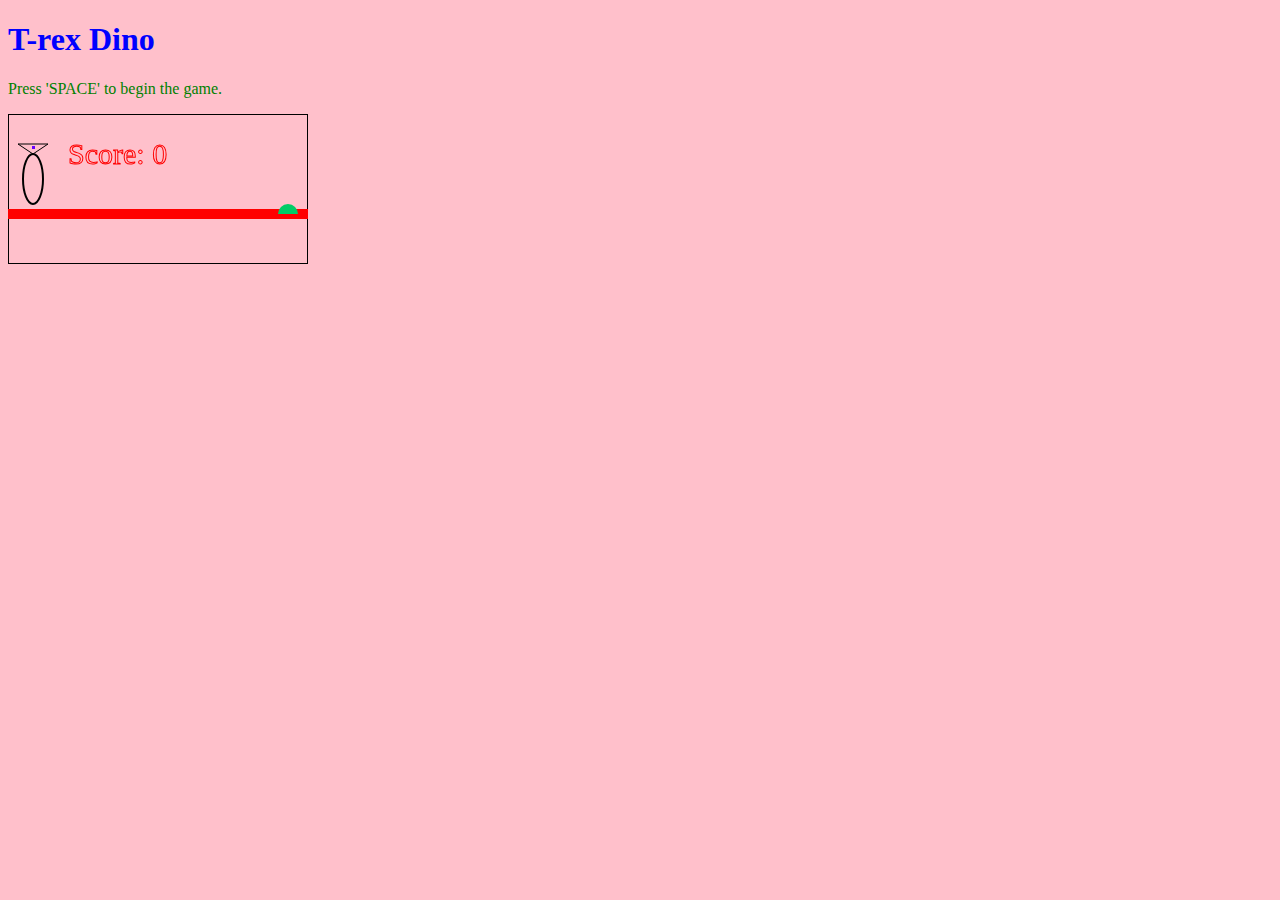
<file: index.html>
<!DOCTYPE html>
<html lang="en" dir="ltr">
  <head>
    <meta charset="utf-8">
    <title>Dino</title>
    <!-- <link rel="stylesheet" href="styles.css"> -->
    <style >
      body {
        background-color: pink;
      }
      h1 {
        color: blue;
      }

      p {
        color: green;
      }
    </style>
  </head>
  <body>
    <h1>T-rex Dino</h1>
    <p>Press 'SPACE' to begin the game.</p>
    <!-- <div id="myDiv">
      div css
    </div> -->
    <canvas id="canvas" height="150" width="300">
    </canvas>
    <!-- <script src="index.js"> -->
    <!-- </script> -->
    <script type="text/javascript">
    // var offset = 0
    var floorHeight = 100
    var playerX = 10
    var playerY = floorHeight
    var playerWidth = 30
    var playerHeight = 70

    var jump = false
    var speed = 0
    var acceleration = 9.8
    var jumpSpeed = -20

    var obstacles = []
    var freqMin = 10
    var freqMax = 20
    var spawnInterval = 0

    var obstacleRadius = 10;

    var obsV = -10;

    var score = 0;

    var gg = false;

    // function border() {
    //   document.getElementById("myDiv").style.border = "thick solid #0000FF";
    //
    // }

    function drawplayer(ctx) {
        ctx.strokeStyle = 'black';
        ctx.lineWidth = 1;
        ctx.beginPath();

        var path=new Path2D();
        var headOffset = (floorHeight-playerY) * 0.5;

        path.moveTo(playerX,playerY+headOffset-playerHeight);
        path.lineTo(playerX+playerWidth/2,playerY+headOffset-playerHeight+playerWidth/3);
        path.lineTo(playerX+playerWidth,playerY+headOffset-playerHeight);
        path.lineTo(playerX,playerY+headOffset-playerHeight);
        // ctx.fill(path);
        ctx.stroke(path);

        ctx.beginPath();
        ctx.strokeStyle = '#6600ff';
        ctx.lineWidth = 2;

        ctx.rect(playerX+playerWidth/2, playerY-playerHeight+3, 1, 1);
        // ctx.fill();
        ctx.stroke();

        ctx.beginPath();
        ctx.strokeStyle = 'black';
        ctx.lineWidth = 2;

        ctx.ellipse(playerX+playerWidth/2, playerY-playerHeight/2, 10, 25, 0, 0, Math.PI*2);
        // ctx.fill();
        ctx.stroke();

    }

    function drawObstacles(ctx) {
      for (var i=0; i<obstacles.length; i++) {
        ctx.beginPath();
        ctx.fillStyle = '#00cc66';
        ctx.arc(obstacles[i], floorHeight, obstacleRadius, Math.PI, Math.PI*2)
        ctx.fill();


      }
    }

    function spawnObstacles() {
      // obstacles' spawning depends on the canvas size
      const canvas = document.querySelector('#canvas');
      if (spawnInterval<=0) {
        // console.log('Spawning an obstacle.')
        // start from outside of the canvas, all the positions
        obstacles.push(canvas.width+obstacleRadius);
        spawnInterval = parseInt(freqMin + (freqMax - freqMin)* Math.random());
      } else {
        // count down to 0 until the next obstable spawning
        spawnInterval--;
      }


    }


    function draw() {
        const canvas = document.querySelector('#canvas');
        // var canvas = document.getElementById("canvas");
        if (!canvas.getContext) {
            return;
        }

        const ctx = canvas.getContext("2d");

        ctx.clearRect(0, 0, canvas.width, canvas.height);
        ctx.beginPath();
        ctx.rect(0, 0, canvas.width, canvas.height);
        ctx.stroke();


        // set line stroke and line width
        ctx.strokeStyle = 'red';
        ctx.lineWidth = 10;

        // draw a red line
        ctx.beginPath();
        // set the initial position
        // ctx.moveTo(offset+0, (y+canvas.height)/2);
        // ctx.lineTo(offset+canvas.width, (y+canvas.height)/2);
        // ctx.stroke();
        ctx.moveTo(0, floorHeight);
        ctx.lineTo(canvas.width, floorHeight);
        ctx.stroke();

        ctx.lineWidth = 1;
        ctx.font = '30px verdana';
        ctx.strokeText('Score: '+score, 60, 50);

        drawplayer(ctx);
        drawObstacles(ctx);

        if (gg) {
          ctx.fillStyle = 'blue';
          ctx.lineWidth = 1;
          ctx.font = '20px verdana';
          ctx.fillText('Game over, well done!', 50, 80);

        }

    }

    function handlerPlayerInput() {
      // restart the game
      if (gg && jump) {
        playerY = floorHeight;
        speed = 0;
        score = 0;
        obstacles = [];
        jump = false;
        gg = false;
        // end the func here
        return;
      }
      if (jump && playerY == floorHeight) {
        speed = jumpSpeed;
        jump = false;

      }
    }

    function updatePlayerPos() {
      playerY += speed;
      speed += acceleration;
      // >= below the floor 0 -> 100 top-down
      if (playerY >= floorHeight) {
        playerY = floorHeight;
        speed = 0;
      }

    }

    function updateObstacles() {
      for (var i=obstacles.length-1; i>=0; i--) {
        obstacles[i] += obsV;
        // going backwards to avoid indices not matchable
        // when the obstacle is approaching the left edge -- 0
        if (obstacles[i] < -obstacleRadius) {
            // remove one from the array in each position
            obstacles.splice(i, 1);
            score += 1;
        }
      }

    }


    function detectCollision() {
        var npcColliWid = 4;
        var npcL = playerX+playerWidth/2-npcColliWid;
        var npcR = playerX+playerWidth/2+npcColliWid;
        var npcB = playerY;


        for (var i=0; i<obstacles.length; i++) {
          var obsL = obstacles[i]-obstacleRadius;
          var obsR = obstacles[i]+obstacleRadius;
          var obsT = floorHeight-obstacleRadius;

          if (npcL<=obsR && npcR>=obsL && npcB>=obsT) {
            gg = true;
            break;
          }
        }
    }


    function gameTick() {

        // offset += 10;
        // if (offset > 500)
        //   offset=0;
        handlerPlayerInput();
        if (!gg) {
          updatePlayerPos();
          spawnObstacles();
          updateObstacles();
          detectCollision();
        }

          draw();

    }

    document.addEventListener('keydown', (event) => {
      if (event.key === " ") {
        console.log('Jump');
        jump = true;
      }
    }, false);


    // 100=1 millisecond 1000=1 second
    setInterval(function(){gameTick()},200);



    // end

    </script>


  </body>
</html>
</file>
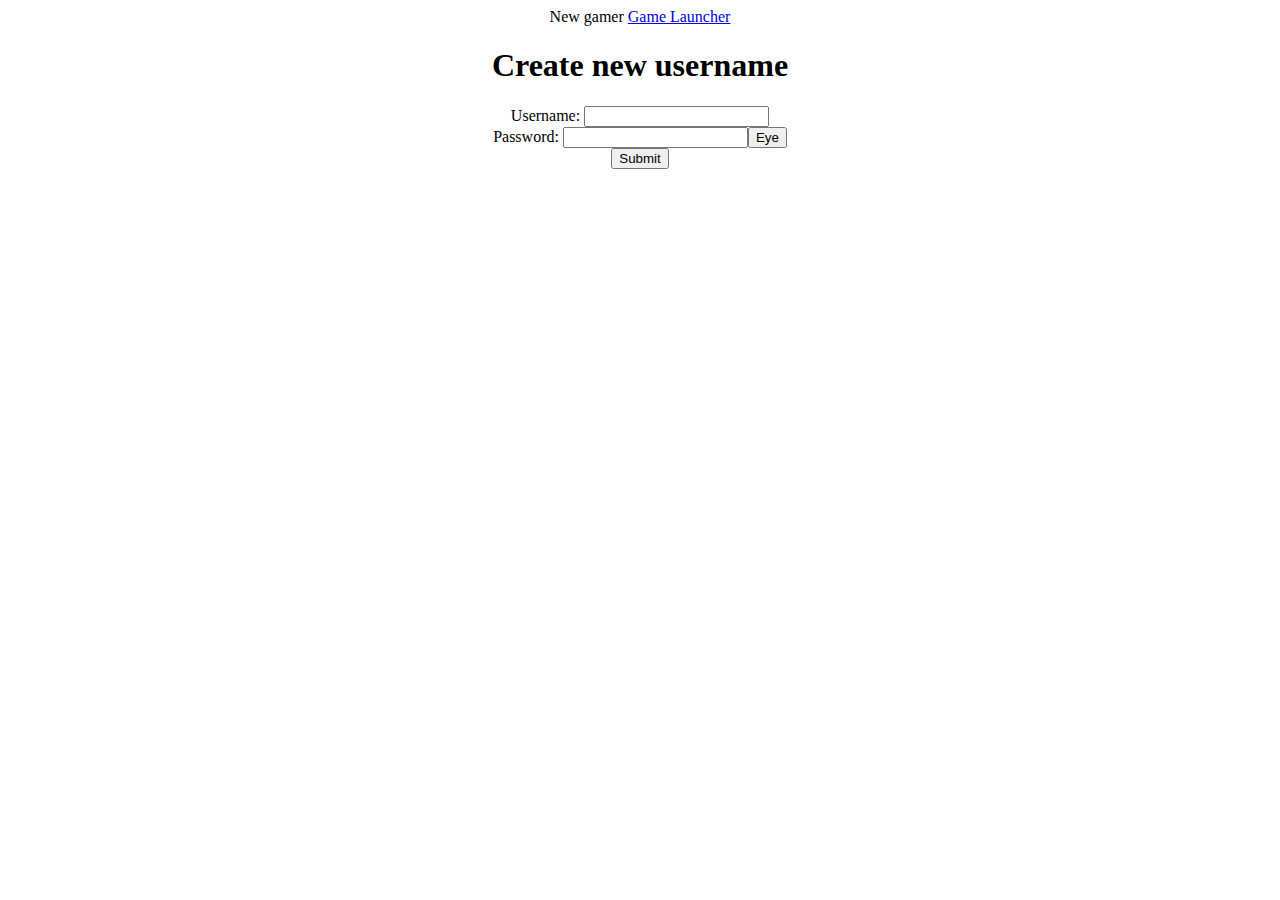
<file: CreateUsername.html>
<html>
<head>
<title>New Gamer</title>
</head>
<body>
	<!-- ajax asychronous js and xml library
	use xml http request object to send json, xml, html to server -->
<script src="http://ajax.googleapis.com/ajax/libs/jquery/1.7.1/jquery.min.js">
</script>
<script type="text/javascript">



function toggleShowPassword()
{
	if (document.getElementById("password").type == "password")
	{
		document.getElementById("password").type = "text";
	}
	else
	{
		document.getElementById("password").type = "password";
	}
}

// function isUsernameTaken(userName)
// {
// 	for (var i=0; i<window.localStorage.length; i++)
// 	{
// 		if (window.localStorage.key(i) == userName)
// 			return true;
// 	}
//
// 	return false;
// }

function submitUsername()
{
	var userName = document.getElementById("username").value;
	var password = document.getElementById("password").value;

  // var obj = {
	// 	userName: userName,
	// 	password: password
	// }

  $.ajax({
      type: 'POST',
      url: '/create?'+userName+':'+password,
      // url: '/create?'+JSON.stringify(obj),
      // data: JSON.stringify(obj),
      success: function(res) {
        console.log(res);
      }
  });

  // console.log(obj);
  // console.log('Data' + data);

  // return true;
}

</script>

<center>
<font>New gamer <a href="login"> Game Launcher</a></font>
<br>
<h1>Create new username</h1>

<form>
Username: <input type="text" id="username"><br>
Password: <input type="password" id="password"><button type="button" onclick="toggleShowPassword()">Eye</button> <br>
<button type="button" onclick="submitUsername()">Submit</button>
</form>

</center>

</body>
</html>
</file>
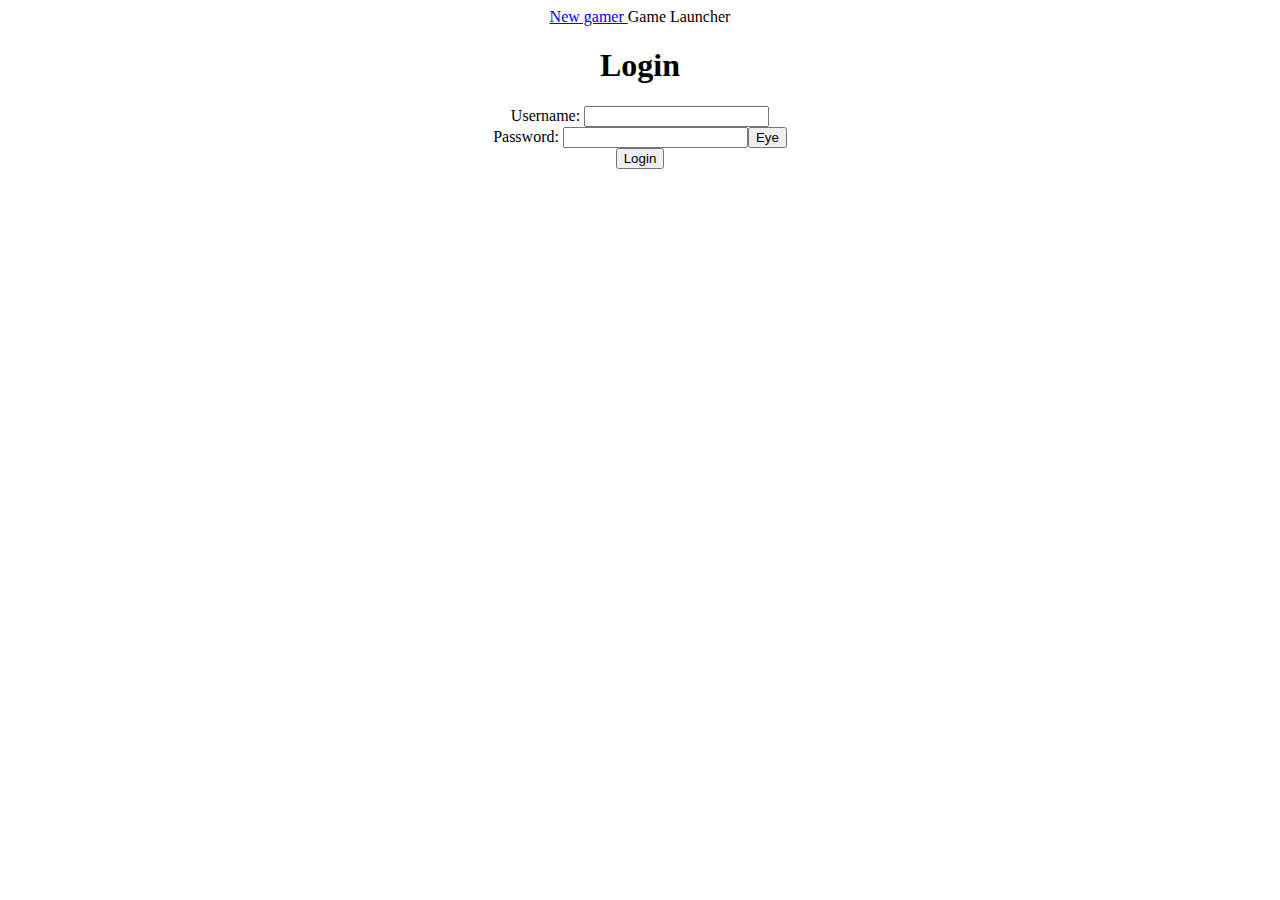
<file: Login.html>
<html>
<head>
<title>Login</title>

</head>
<body>


<center>
<font><a href="create">New gamer  </a> Game Launcher</font>
<br>
<h1>Login</h1>


<script src="http://ajax.googleapis.com/ajax/libs/jquery/1.7.1/jquery.min.js"></script>
<script type="text/javascript">

function toggleShowPassword()
{
	if (document.getElementById("password").type == "password")
	{
		document.getElementById("password").type = "text";
	}
	else
	{
		document.getElementById("password").type = "password";
	}
}


function login()
{
	var userName = document.getElementById("username").value;
	var password = document.getElementById("password").value;
	// return true;

	$.ajax({
      type: 'POST',
      url: '/login?'+userName+':'+password,
			// check if there're any dups
      success: function(res) {
				// redirect to game page
        window.location.href=res;
			}
    });


}

// use xml to fetch data from http
// var xhttp = new XMLHttpRequest();
// xhttp.onreadystatechange = function () {
// 	if (this.readystate = 4 && this.status == 200) {
// 		var response = JSON.parse(xhttp.reponseText);
// 		console.log(response.users);
// 		var users = response.username;
// 		var output = '';
// 		for(var i=0, i<users.length, i++){
// 			ouput += '<li>' +users[i].name+ '</li>';
// 		}
// 		document.getElementById('username').innerHTMl = output;
// 	}
// };
// xhttp.open('GET', 'users.json', true);
// xhttp.send();

</script>




<form>
Username: <input type="text" id="username"><br>
Password: <input type="password" id="password"><button type="button" onclick="toggleShowPassword()">Eye</button> <br>
<button type="button" onclick="login()">Login</button>
</form>

<ul>

</ul>
</center>

</body>
</html>
</file>
<file: styles.css>
body {
  background-color: pink;
}
h1 {
  color: blue;
}

p {
  color: green;
}
/* div {
  width: 300px;
  border: 15px solid green;
  padding: 50px;
  margin: 20px;
} */

/* canvas {
  width: 300px;
  border: 5px solid green;
  padding: 50px;
  margin: 20px;
} */
</file>
